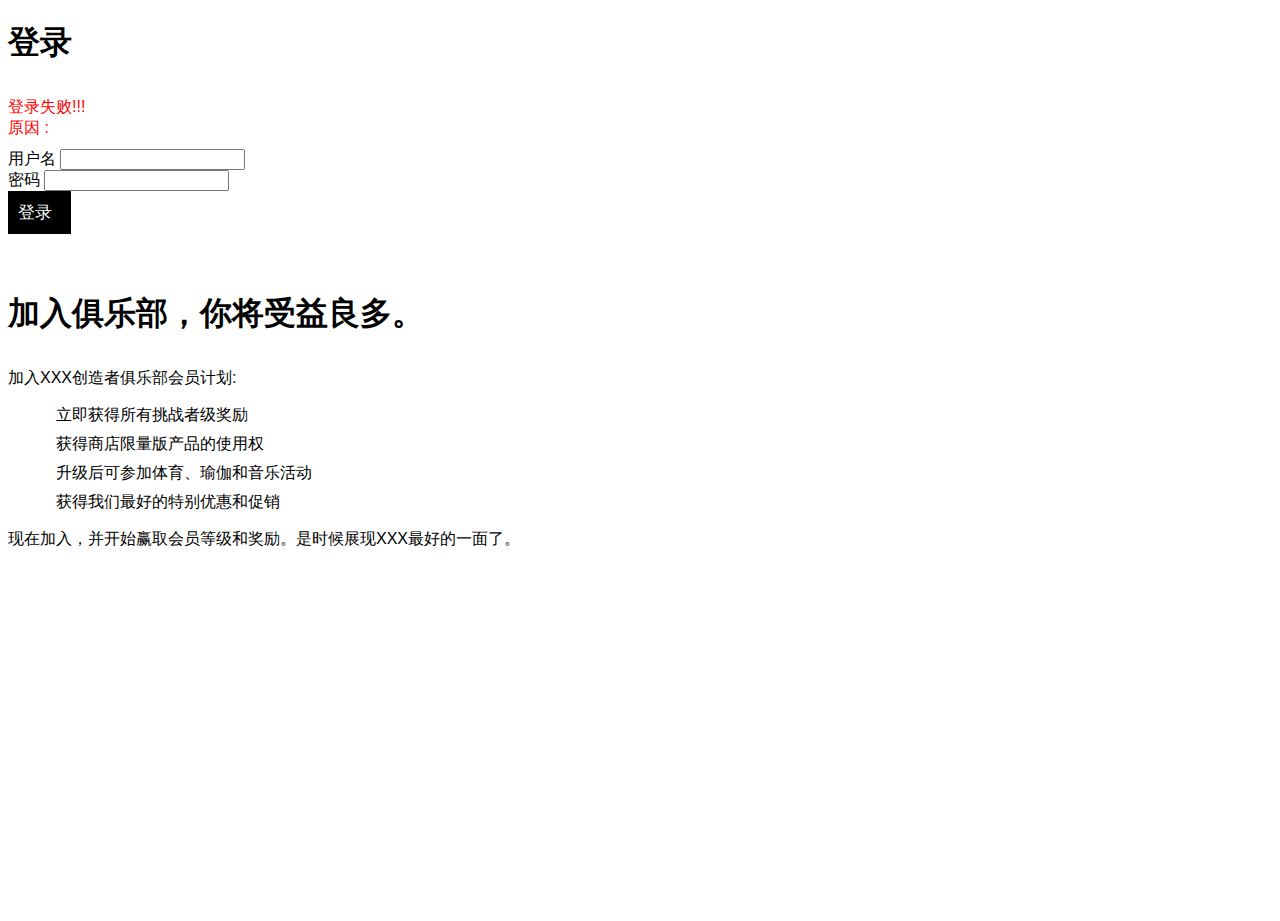
<file: src/main/resources/templates/login.html>
<!DOCTYPE html>
<html xmlns:th="http://www.thymeleaf.org">
<head>
    <meta charset="UTF-8">
    <title>Spring Shop Online</title>
    <link rel="stylesheet" type="text/css" th:href="@{/style.css}"/>
    <th:block th:include="/_header"/>
</head>
<style type="text/css">
    .spring-btn-black {
        clear: both;
        background: #000;
        border: none;
        color: #fff; /*font-size: 1em;*/
        padding: 10px;
        cursor: pointer;
        font-size: 17px;
    }

    a:hover {
        color: #fff;
        font-weight: bold;
    }

    h1 {
        font-weight: bold;
        margin-bottom: 2rem;
    }

    .container {
        color: #000;
    }

    ul li {
        list-style: none;
        margin: 0.5rem;
    }

    #spring_col1 {
        color: #000;
    }

    #spring_col1 a {
        color: #000;
        text-decoration: underline;
    }

    #spring_col1 a:hover {
        color: #fff;
        background-color: #000;

    }

    html, body {
        height: 100%;
        font-family: 'Lato', sans-serif;
        font-family: 'Open Sans', sans-serif;
        font-family: 'Abel', sans-serif;
    }
</style>
<body>

<th:block th:include="/_menu"/>

<div class="container">
    <div class="row">
        <div class="col-lg-6 col-sm-8 col-xs-12">
            <section id="spring_col1">
                <h1>登录</h1>

<!--                <a href="">忘记密码</a>-->

                <!-- /login?error=true -->
                <th:block
                        th:if="${#session != null && #session.getAttribute('SPRING_SECURITY_LAST_EXCEPTION') != null}">
                    <div th:if="${#request.getParameter('error') == 'true'}"
                         style="color: red; margin: 10px 0px;">
                        登录失败!!!<br/> 原因 :
                        <span th:utext="${#session.getAttribute('SPRING_SECURITY_LAST_EXCEPTION').message}"></span>
                    </div>
                </th:block>

                <form method="POST" th:action="@{/login}">
                    <div class="form-group">
                        <label for="exampleInputEmail1">用户名</label>
                        <input type="text" name="userName" class="form-control" id="exampleInputEmail1"
                               aria-describedby="emailHelp">

                    </div>
                    <div class="form-group">
                        <label for="exampleInputPassword1">密码</label>
                        <input type="password" name="password" class="form-control" id="exampleInputPassword1">
                    </div>
<!--                    <div class="form-group form-check">-->
<!--                        <input type="checkbox" class="form-check-input" id="exampleCheck1">-->
<!--                        <label class="form-check-label" for="exampleCheck1">记住我</label>-->
<!--                    </div>-->
                    <button type="submit" class="spring-btn-black">登录 <span class="fa fa-arrow-right"
                                                                                style="margin-left: 9px;"></span>
                    </button>

                </form>

                <span class="error-message" th:utext="${error}"></span>

                <br><br>

<!--                By clicking 'Log In' you agree to our website <a href="">Creators Club Terms & Conditions </a>, <a-->
<!--                    href="">Spring Privacy Notice</a> and <a href="">Terms & Conditions</a>.-->

                <!--  ----------- form end -------------- -->


            </section>
<!--            <div style="text-align:left">-->
<!--                <h3>User/Password:</h3>-->
<!--                <ul>-->
<!--                    <li>employee1/123</li>-->
<!--                    <li>manager1/123</li>-->
<!--                </ul>-->
<!--            </div>-->
        </div>

        <div class="col-lg-6 col-sm-4 col-xs-12">

            <h1>加入俱乐部，你将受益良多。</h1>
            加入XXX创造者俱乐部会员计划:
            <ul>
                <li><i class="fas fa-check"></i> 立即获得所有挑战者级奖励</li>
                <li><i class="fas fa-check"></i> 获得商店限量版产品的使用权</li>
                <li><i class="fas fa-check"></i> 升级后可参加体育、瑜伽和音乐活动</li>
                <li><i class="fas fa-check"></i> 获得我们最好的特别优惠和促销</li>

            </ul>

            现在加入，并开始赢取会员等级和奖励。是时候展现XXX最好的一面了。
<!--            <br><br>-->
<!--            <a href="" class="spring-btn-black"/>JOIN THE CLUB <span class="fa fa-arrow-right"-->
<!--                                                                     style="margin-left: 9px;"></span></a>-->

<!--            <br><br>-->

<!--            <img src="https://www.adidas.com/glass/react/ce0f36d/assets/img/CC2.0_my_account_register.jpg">-->


        </div>
    </div>
</div>


<!-- ------------------------------Login page end---------------------------------- -->


<th:block th:include="/_footer"/>

</body>
</html>
</file>
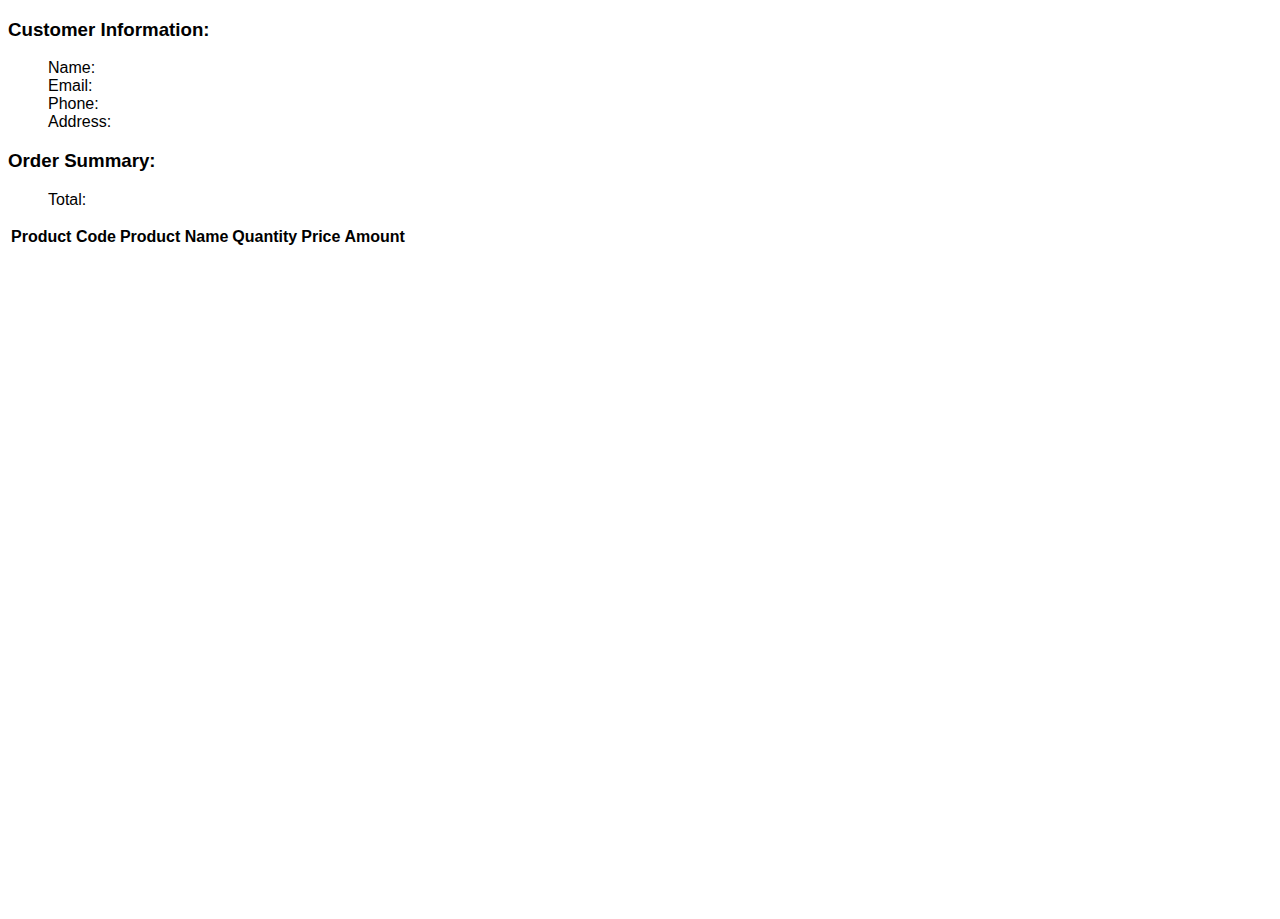
<file: src/main/resources/templates/order.html>
<!DOCTYPE html>
<html xmlns:th="http://www.thymeleaf.org">
   <head>
      <meta charset="UTF-8">
      <title>Spring Shop Online</title>
      <link rel="stylesheet" type="text/css" th:href="@{/style.css}" />
      <th:block th:include="/_header"/>
   </head>
     <style>
   	html, body{
	height: 100%;
	font-family: 'Lato', sans-serif;
	font-family: 'Open Sans', sans-serif;
	font-family: 'Abel', sans-serif;
}
  ul li{
  	list-style: none;
  }
   </style>
   <body>
      
      <th:block th:include="/_menu"/>
      <div class="container">
      	<div class="row">
      		<div class="col-lg-8 ">
       
      
       
     
   
       </div>
       <div class="col-lg-4">
       <div class="customer-info-container">
         <h3>Customer Information:</h3>
         <ul>
            <li>Name: <span th:utext="${orderInfo.customerName}"></span></li>
            <li>Email: <span th:utext="${orderInfo.customerEmail}"></span></li>
            <li>Phone: <span th:utext="${orderInfo.customerPhone}"></span></li>
            <li>Address: <span th:utext="${orderInfo.customerAddress}"></span></li>
         </ul>
         <h3>Order Summary:</h3>
         <ul>
            <li>Total:
               <span class="total" th:utext="${#numbers.formatDecimal(orderInfo.amount,3,2,'COMMA')}">         
               </span>
            </li>
         </ul>
      </div>
       </div>
      	</div>
      </div> 
      
      <!-- ------------------------------container end---------------------------------- -->
      
      <div class="container">
      	<div class="row">
      		<div class="col-lg-12 ">
      		   <table class="table table-bordered">
         <tr>
            <th>Product Code</th>
            <th>Product Name</th>
            <th>Quantity</th>
            <th>Price</th>
            <th>Amount</th>
         </tr>
         <tr th:each="orderDetailInfo : ${orderInfo.details}">
            <td th:utext="${orderDetailInfo.productCode}"></td>
            <td th:utext="${orderDetailInfo.productName}"></td>
            <td th:utext="${orderDetailInfo.quanity}"></td>
            <td th:utext="${#numbers.formatDecimal(orderDetailInfo.price,3,2,'COMMA')}"></td>
            <td th:utext="${#numbers.formatDecimal(orderDetailInfo.amount,3,2,'COMMA')}"></td>
         </tr>
      </table>
      		 </div>
      	</div>
      </div> 
      
      <!-- ------------------------------container end---------------------------------- -->
       
      <th:block th:include="/_footer"/>
       
   </body>
</html>
</file>
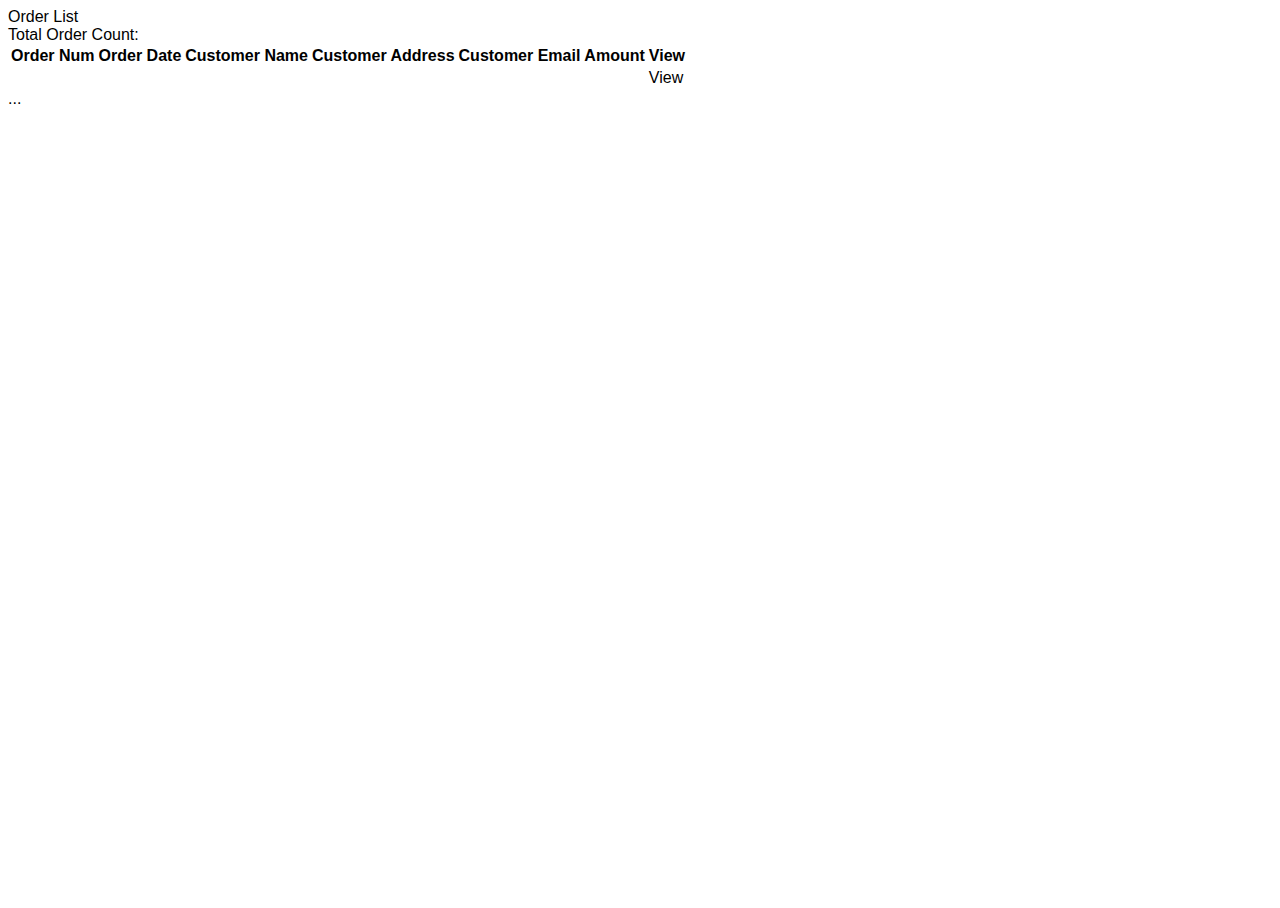
<file: src/main/resources/templates/orderList.html>
<!DOCTYPE html>
<html xmlns:th="http://www.thymeleaf.org">
   <head>
      <meta charset="UTF-8">
      <title>Spring Shop Online</title>
      <link rel="stylesheet" type="text/css" th:href="@{/style.css}" />
      <th:block th:include="/_header"/>
   </head>
   <style>
   	html, body{
	height: 100%;
	font-family: 'Lato', sans-serif;
	font-family: 'Open Sans', sans-serif;
	font-family: 'Abel', sans-serif;
}
   </style>
   <body>
      
      <th:block th:include="/_menu"/>
       
      <div class="container">
      	<div class="row">
      		<div class="col-lg-12">
 
      <div class="page-title">Order List</div>
      <div>Total Order Count: <span th:utext="${paginationResult.totalRecords}"></span></div>
      <table class="table table-bordered">
      <thead>
         <tr>
            <th>Order Num</th>
            <th>Order Date</th>
            <th>Customer Name</th>
            <th>Customer Address</th>
            <th>Customer Email</th>
            <th>Amount</th>
            <th>View</th>
         </tr>
         </thead>
         <tbody>
         <tr th:each="orderInfo : ${paginationResult.list}">
            <td th:utext="${orderInfo.orderNum}"></td>
            <td th:utext="${#dates.format(orderInfo.orderDate,'dd-MM-yyyy HH:mm')}"></td>
            <td th:utext="${orderInfo.customerName}"></td>
            <td th:utext="${orderInfo.customerAddress}"></td>
            <td th:utext="${orderInfo.customerEmail}"></td>
            <td style="color:red;" th:utext="${#numbers.formatDecimal(orderInfo.amount,3,2,'COMMA')}">
            </td>
            <td><a th:href="@{|/admin/order?orderId=${orderInfo.id}|}">View</a></td>
         </tr>
         </tbody>
      </table>
      <div class="page-navigator" th:if="${paginationResult.totalPages > 1}" >
         <th:block th:each="page: ${paginationResult.navigationPages}">
            <a th:if="${page != -1}" class="nav-item"
               th:href="@{|/admin/orderList?page=${page}|}" th:utext="${page}"></a>
                
            <span th:if="${page == -1}" class="nav-item"> ... </span>
         </th:block>
      </div>
      
      
       </div>
      	</div>
      </div> 
      
      <!-- ------------------------------container end---------------------------------- -->
 
      <th:block th:include="/_footer"/>
       
   </body>
</html>
</file>
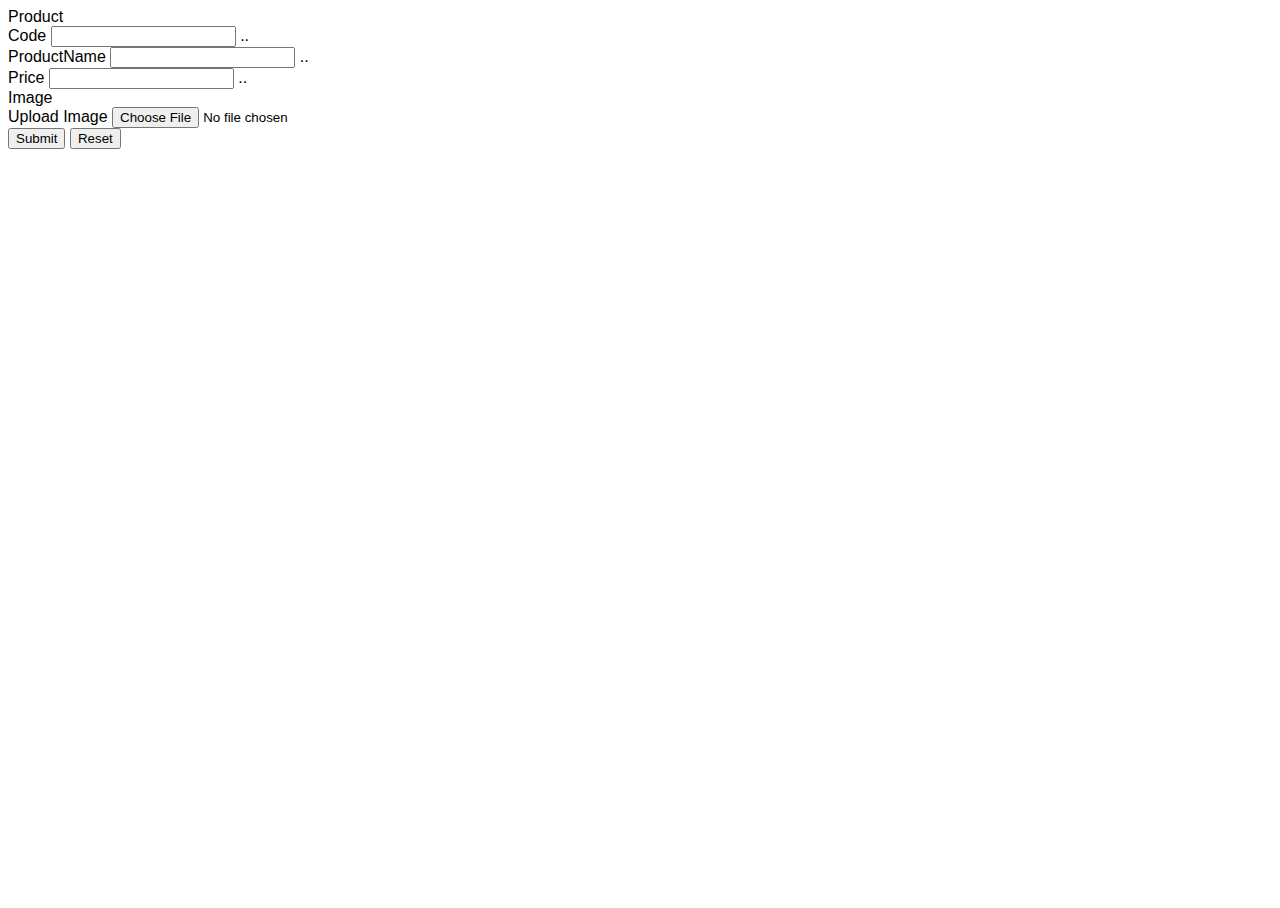
<file: src/main/resources/templates/product.html>
<!DOCTYPE html>
<html xmlns:th="http://www.thymeleaf.org">
<head>
    <meta charset="UTF-8">
    <title>Spring Shop Online</title>
    <link rel="stylesheet" type="text/css" th:href="@{/style.css}"/>
    <th:block th:include="/_header"/>
</head>
<style>
    html, body {
        height: 100%;
        font-family: 'Lato', sans-serif;
        /*font-family: 'Open Sans', sans-serif;*/
        /*font-family: 'Abel', sans-serif;*/
    }

</style>
<body>

<th:block th:include="/_menu"/>

<div class="container">
    <div class="row">
        <div class="col-lg-6 offset-3">


            <form th:object="${productForm}" th:action="@{/admin/product}"
                  method="POST" enctype="multipart/form-data">

                <div class="page-title">Product</div>
                <div th:if="${errorMessage!= null}" class="error-message" th:utext="${errorMessage}">
                </div>

                <div class="form-group">
                    <label for="exampleInputEmail1">Code</label>
                    <input th:field="*{newProduct}" type="hidden"/>
                    <input th:if="${productForm.newProduct}" type="text"
                           th:field="*{code}" class="form-control"/>
                    <th:block th:if="${!productForm.newProduct}">
                        <span th:utext="${productForm.code}"></span>
                        <input type="hidden" th:field="*{code}"/>
                    </th:block>
                    <span class="error-message" th:if="${#fields.hasErrors('code')}" th:errors="*{code}">..</span>

                </div>


                <div class="form-group">
                    <label for="exampleInputPassword1">ProductName</label>
                    <input type="text" class="form-control" th:field="*{name}">
                    <span class="error-message" th:if="${#fields.hasErrors('name')}" th:errors="*{name}">..</span>
                </div>

                <div class="form-group">
                    <label for="exampleInputPassword1">Price</label>
                    <input type="text" class="form-control" th:field="*{price}">
                    <span class="error-message" th:if="${#fields.hasErrors('price')}" th:errors="*{price}">..</span>
                </div>

                <div class="form-group">
                    <label for="exampleInputPassword1">Image</label>
                    <img th:src="@{|/productImage?code=${productForm.code}|}" width="100"/>
                </div>

                <div class="form-group">
                    <label for="exampleFormControlFile1">Upload Image</label>
                    <input type="file" class="form-control-file" id="exampleFormControlFile1" th:field="*{fileData}">
                </div>

                <input type="submit" value="Submit" class="btn btn-primary"/>
                <input type="reset" value="Reset" class="btn btn-outline-primary"/>
            </form>

        </div>
    </div>
</div>

<!-- ------------------------------container end---------------------------------- -->


<th:block th:include="/_footer"/>

</body>
</html>
</file>
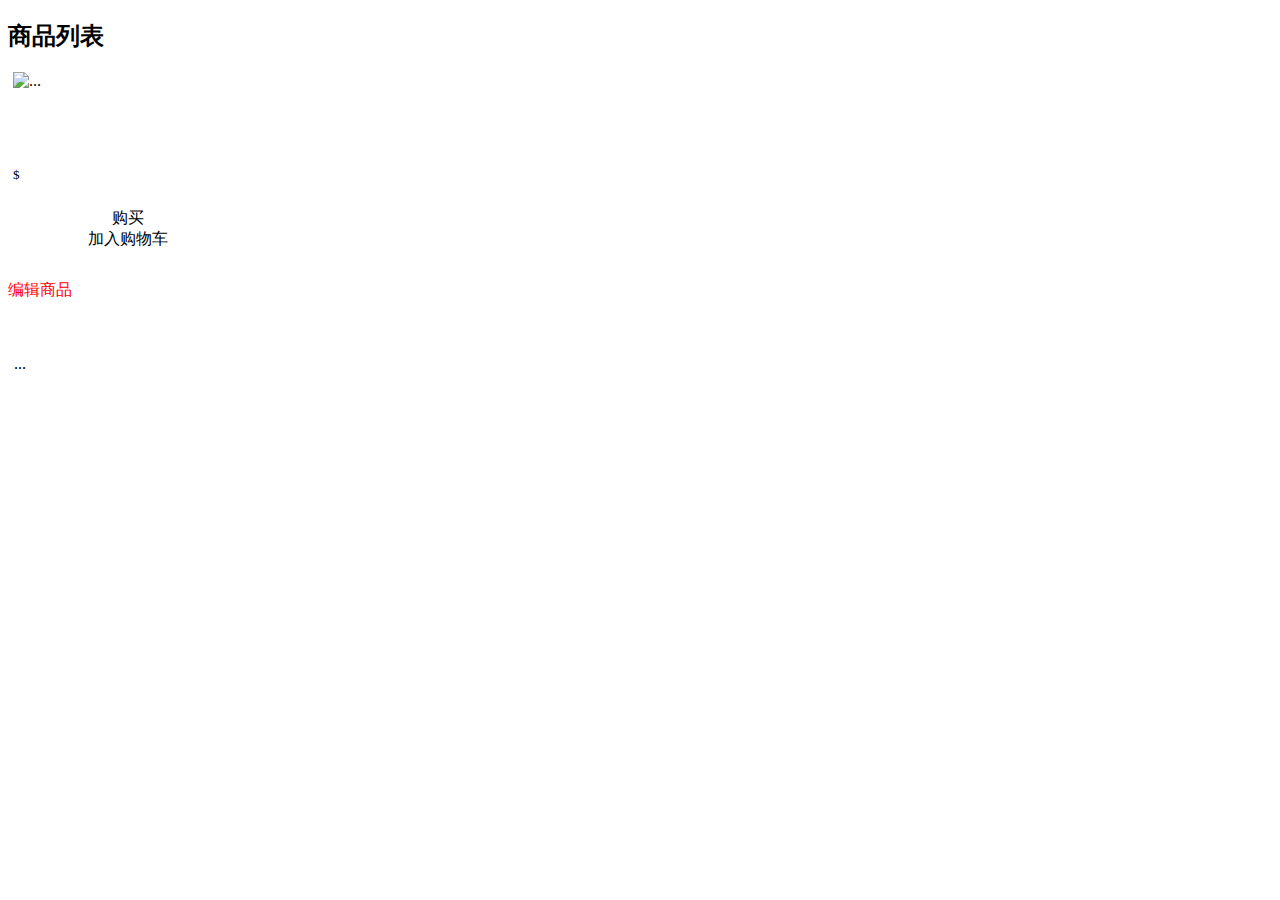
<file: src/main/resources/templates/productList.html>
<!DOCTYPE html>
<html xmlns:th="http://www.thymeleaf.org">
<head>
    <meta charset="UTF-8">
    <title>Shop Online</title>
    <link rel="stylesheet" type="text/css" th:href="@{/style.css}"/>
    <th:block th:include="/_header"/>
</head>
<style>
    .box {
        width: 230px;
        height: 155px;
        margin-bottom: 5px;
    }

</style>

<body>
<th:block th:include="/_menu"/>


<div class="container">
    <h2 style="font-weight: bold;">商品列表</h2>


    <div class="row">
        <div class="col-md-12 col-sm-12">
            <div class="row">

                <div th:each="prodInfo : ${paginationProducts.list}">
                    <div class="">
                        <div class="display" style="margin:5px">
                            <img th:src="${prodInfo.image}" alt="..."
                                 style="width:280px; height:320px; margin-bottom:5px; margin-right:2px;">
                            <div class="box">
                                <h6 class="h6_offer">
                                    <div th:each="tag : ${prodInfo.tags}">
                                        <span class="span-block" th:utext="${tag}"></span>
                                    </div>
                                </h6>
                                <br>
                                <p style="font-size:13px"><span th:utext="${prodInfo.name}"></span><br>
                                    $<span th:utext="${prodInfo.price}"></span>
                                </p>
                                <h6 class="h6_offer"><span th:utext="${prodInfo.description}"></span></h6>
                                <div style="text-align: center"><a th:href="@{|/buyProduct?code=${prodInfo.code}|}"
                                                                   class="a-btn btn-link">购买</a></div>
                                <div style="text-align: center"><a th:href="@{|/addCart?code=${prodInfo.code}|}"
                                                                   class="a-btn btn-link">加入购物车</a></div>
                                </div>
                            </div>
                        </div>

                        <!-- For Manager edit Product -->
                        <th:block sec:authorize="hasAuthority('ROLE_MANAGER')">

                            <a style="color:red;"
                               th:href="@{|/admin/product?code=${prodInfo.code}|}">编辑商品</a>

                        </th:block>
                    </div>
                </div>


                <br/>

                <!-- ------------------------------Offer end---------------------------------- -->

            </div>


        </div>
    </div>
    <br><br>
    <!-- nav start  -->
    <div class="row">
        <div class="col-lg-6 offset-4">
            <div class="" th:if="${paginationProducts.totalPages > 1}">
                <th:block th:each="page : ${paginationProducts.navigationPages}">

                    <a th:href="@{|/productList?page=${page}|}" th:if="${page != -1}"
                       class="btn btn-dark" style="border-radius: 0%; margin:2px;" th:utext="${page}"></a>

                    <span class="btn btn-dark" style="border-radius: 0%; margin:2px;" th:if="${page == -1}"> ... </span>

                </th:block>
            </div>
        </div>
    </div> <!-- nav end -->
</div><!-- container end -->


<!-- ------------------------------Offer end---------------------------------- -->


<th:block th:include="/_footer"/>
</body>
</html>
</file>
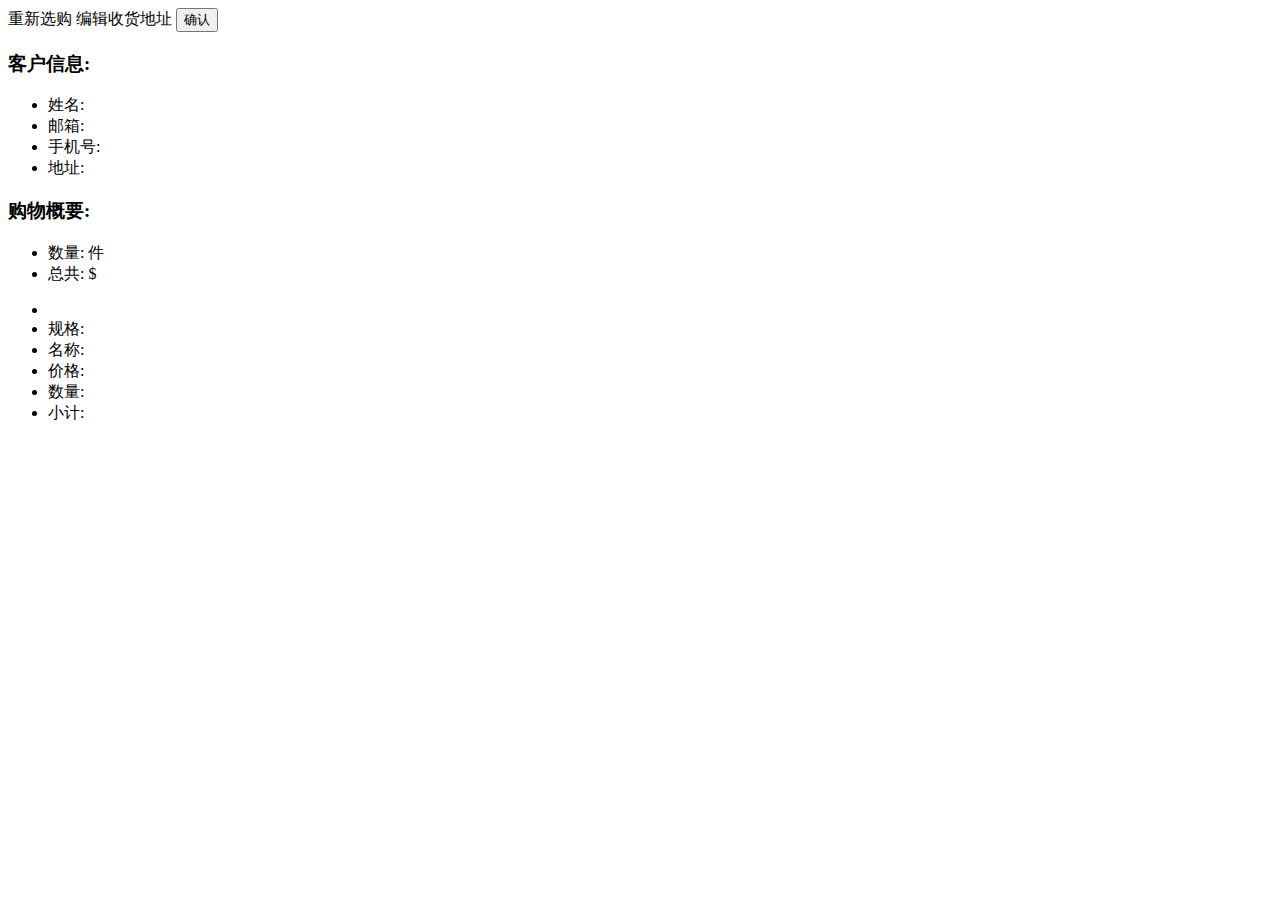
<file: src/main/resources/templates/shoppingCartConfirmation.html>
<!DOCTYPE html>
<html xmlns:th="http://www.thymeleaf.org">
<head>
    <meta charset="UTF-8">
    <title>Shop Online</title>
    <link rel="stylesheet" type="text/css" th:href="@{/style.css}"/>
    <th:block th:include="/_header"/>
</head>
<body>

<th:block th:include="/_menu"/>
<div class="container">
    <form method="POST" th:action="@{/shoppingCartConfirmation}">
        <a class="navi-item a-btn btn-link" th:href="@{/shoppingCart}">
            重新选购
        </a>
        <a class="navi-item a-btn btn-link" th:href="@{/shoppingCartCustomer}">
            编辑收货地址
        </a>
        <input type="submit" value="确认" class="btn btn-outline-primary"/>
    </form>
    <div class="line_02"></div>
    <div class="customer-info-container">
        <h3>客户信息:</h3>
        <ul>
            <li>姓名: <span th:utext="${myCart.customerInfo.name}"></span></li>
            <li>邮箱: <span th:utext="${myCart.customerInfo.email}"></span></li>
            <li>手机号: <span th:utext="${myCart.customerInfo.phone}"></span></li>
            <li>地址: <span th:utext="${myCart.customerInfo.address}"></span></li>
        </ul>
        <h3>购物概要:</h3>
        <ul>
            <li>数量: <span th:utext="${myCart.quantityTotal}"></span> 件</li>
            <li>总共:
                <span class="total"
                      th:utext="${#numbers.formatDecimal(myCart.amountTotal,1,2,'POINT')}">
               </span>$
            </li>
        </ul>
    </div>
    <div class="product-preview-container" th:each="cartLineInfo : ${myCart.cartItems}">
        <ul>
            <li>
                <img class="product-image" th:src="${cartLineInfo.productInfo.image}"/>
            </li>
            <li>
                规格: <span th:utext="${cartLineInfo.productInfo.code}"></span>
                <input type="hidden" name="code" th:value="${cartLineInfo.productInfo.code}"/>
            </li>
            <li>名称: <span th:utext="${cartLineInfo.productInfo.name}"></span></li>
            <li>价格:
                <span class="price"
                      th:utext="${#numbers.formatDecimal(cartLineInfo.productInfo.price,1,2,'POINT')}"></span>
            </li>
            <li>数量: <span th:utext="${cartLineInfo.quantity}"></span></li>
            <li>小计:
                <span class="subtotal" th:utext="${#numbers.formatDecimal(cartLineInfo.amount,1,2,'POINT')}"></span>
            </li>
        </ul>
    </div>
</div>

<th:block th:include="/_footer"/>

</body>
</html>
</file>
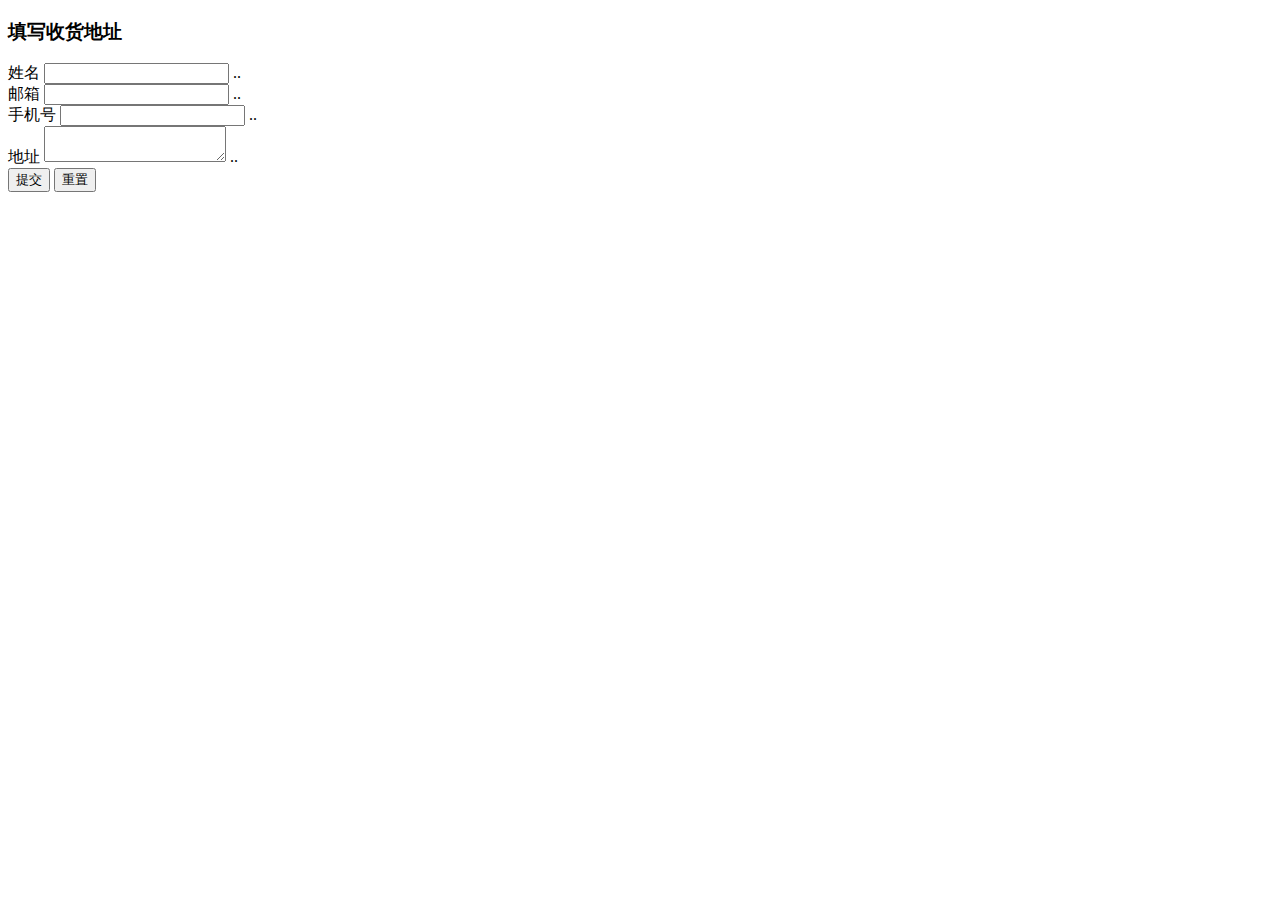
<file: src/main/resources/templates/shoppingCartCustomer.html>
<!DOCTYPE html>
<html xmlns:th="http://www.thymeleaf.org">
<head>
    <meta charset="UTF-8">
    <title>Shop Online</title>
    <link rel="stylesheet" type="text/css" th:href="@{/style.css}"/>
    <th:block th:include="/_header"/>
</head>
<body>

<th:block th:include="/_menu"/>

<div class="container">
    <div class="row">
        <div class="col-lg-6 offset-3">

            <div class="bd-example">
                <h3>填写收货地址</h3>
                <form method="POST" th:object="${customerForm}" th:action="@{/shoppingCartCustomer}">
                    <div class="form-group">
                        <label for="name">姓名</label>
                        <input type="text" class="form-control" id="name" th:field="*{name}">
                        <span class="error-message"
                              th:if="${#fields.hasErrors('name')}" th:errors="*{name}">..</span>
                    </div>
                    <div class="form-group">
                        <label for="email">邮箱</label>
                        <input type="email" class="form-control" id="email" th:field="*{email}">
                        <span class="error-message"
                              th:if="${#fields.hasErrors('email')}" th:errors="*{email}">..</span>
                    </div>
                    <div class="form-group">
                        <label for="phone">手机号</label>
                        <input type="text" class="form-control" id="phone" th:field="*{phone}">
                        <span class="error-message"
                              th:if="${#fields.hasErrors('phone')}" th:errors="*{phone}">..</span>
                    </div>
                    <div class="form-group">
                        <label for="address">地址</label>
                        <textarea th:field="*{address}" class="form-control" id="address"></textarea>
                        <span class="error-message"
                              th:if="${#fields.hasErrors('address')}" th:errors="*{address}">..</span>
                    </div>
                    <input type="submit" value="提交" class="btn btn-primary"/>
                    <input type="reset" class="btn btn-outline-primary"
                           value="重置"/>
                </form>
            </div>
        </div>
    </div>
</div>

<!-- ------------------------------container end---------------------------------- -->

<th:block th:include="/_footer"/>
</body>
</html></html>
</file>
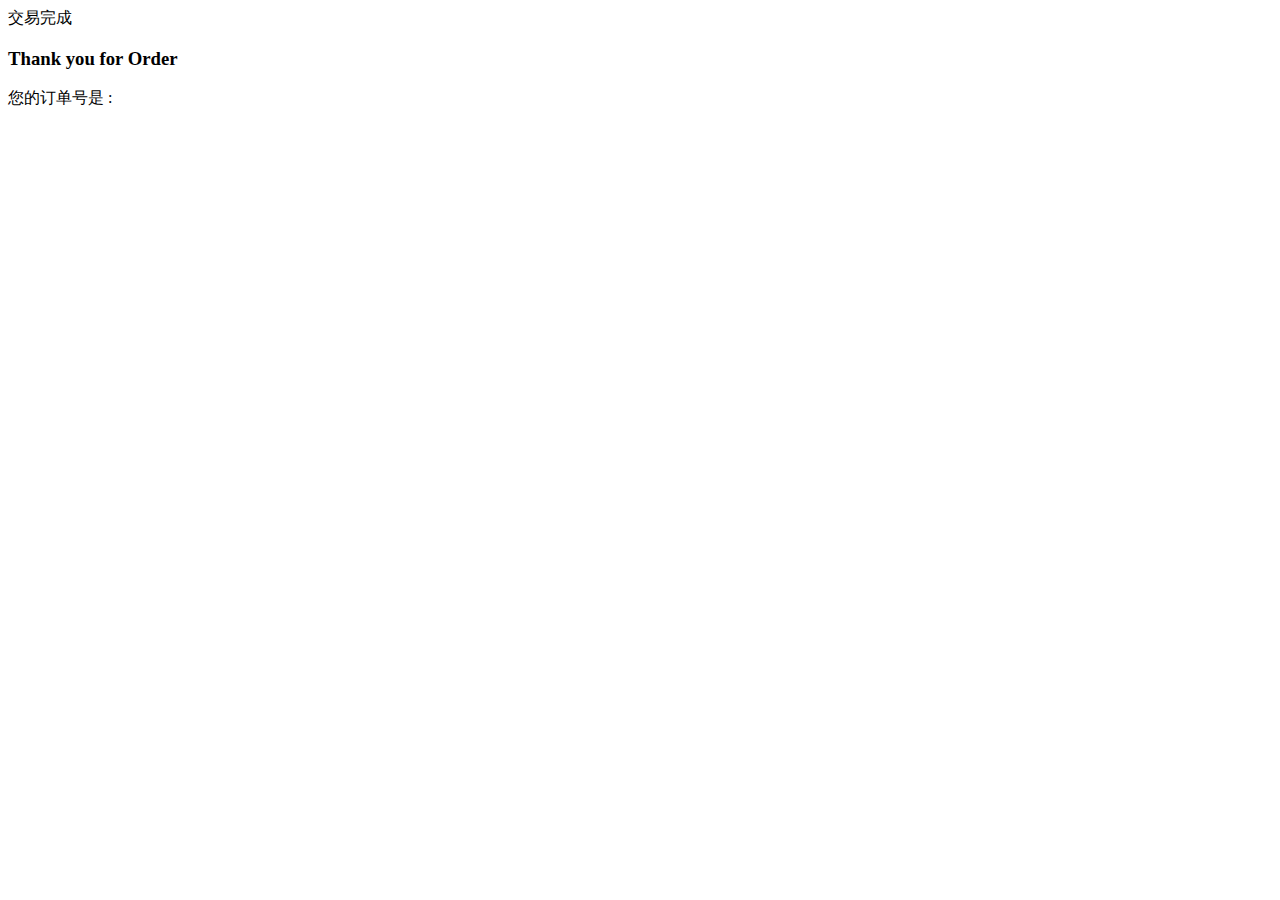
<file: src/main/resources/templates/shoppingCartFinalize.html>
<!DOCTYPE html>
<html xmlns:th="http://www.thymeleaf.org">
<head>
    <meta charset="UTF-8">
    <title>Spring Shop Online</title>
    <link rel="stylesheet" type="text/css" th:href="@{/style.css}"/>
    <th:block th:include="/_header"/>
</head>
<body>

<th:block th:include="/_menu"/>

<div class="page-title">交易完成</div>
<div class="container">
    <h3>Thank you for Order</h3>
    您的订单号是 : <span th:utext="${lastOrderedCart.orderNum}"></span>
</div>

<th:block th:include="/_footer"/>

</body>
</html>
</file>
